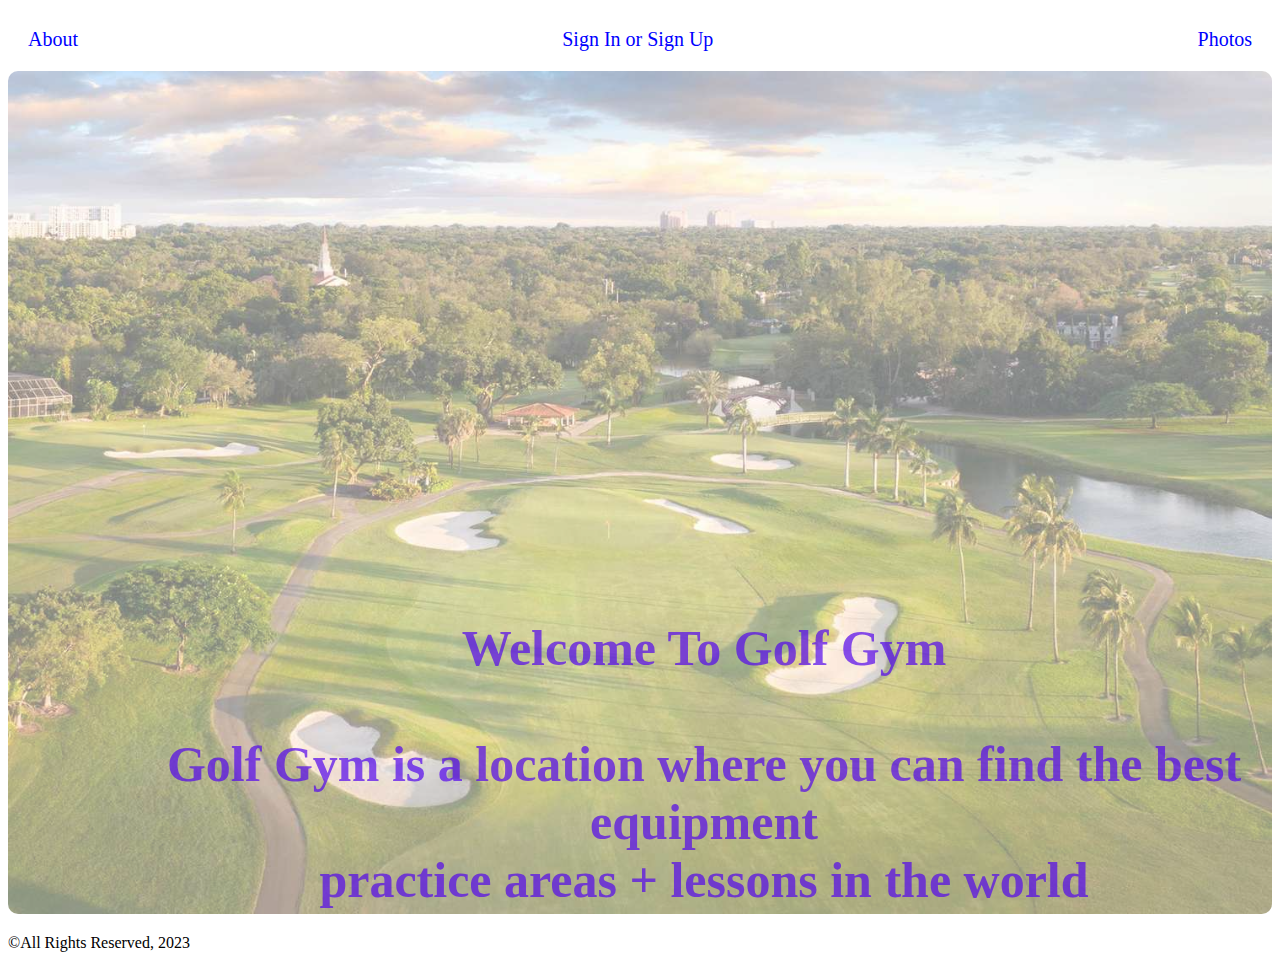
<file: 1.Landing Page/index.html>
<!DOCTYPE html>
<html lang="en">
  <head>
    <meta charset="UTF-8" />
    <meta name="viewport" content="width=device-width, initial-scale=1.0" />
    <title>Welcome To Golf Gym</title>
    <link rel="stylesheet" href="/1.Landing Page/style.css" />
  </head>

  <body>
    <!-- Navigation Pane -->
    <nav>
        <a href="../About Page/about.html" target ="_blank">About</a>
        <a href="../Sign In and Sign Up/Sign In and Up.html">Sign In or Sign Up</a>
        <a href="../Grid Page/Grid Images.html">Photos</a>
    </nav>

    <!-- Background Image / Landing Page -->
    <div class="Welcome">
      <img
        src="/biltmore-golf-course-miami_HERO_FLGOLF0822-5cccab45e1f8407ab8209d8ddd35f9a8.jpg"
        alt="Golf Course"
        class="background"
      />
      <h1 class="welcome">
        Welcome To Golf Gym<br><br>
        Golf Gym is a location where you can find the best equipment<br>
        practice areas + lessons in the world
      </h1>
    </div>

  
  <!-- Footer -->

<footer>
  <p>&copy;All Rights Reserved, 2023</p>

</footer>

  </body>
</html>
</file>
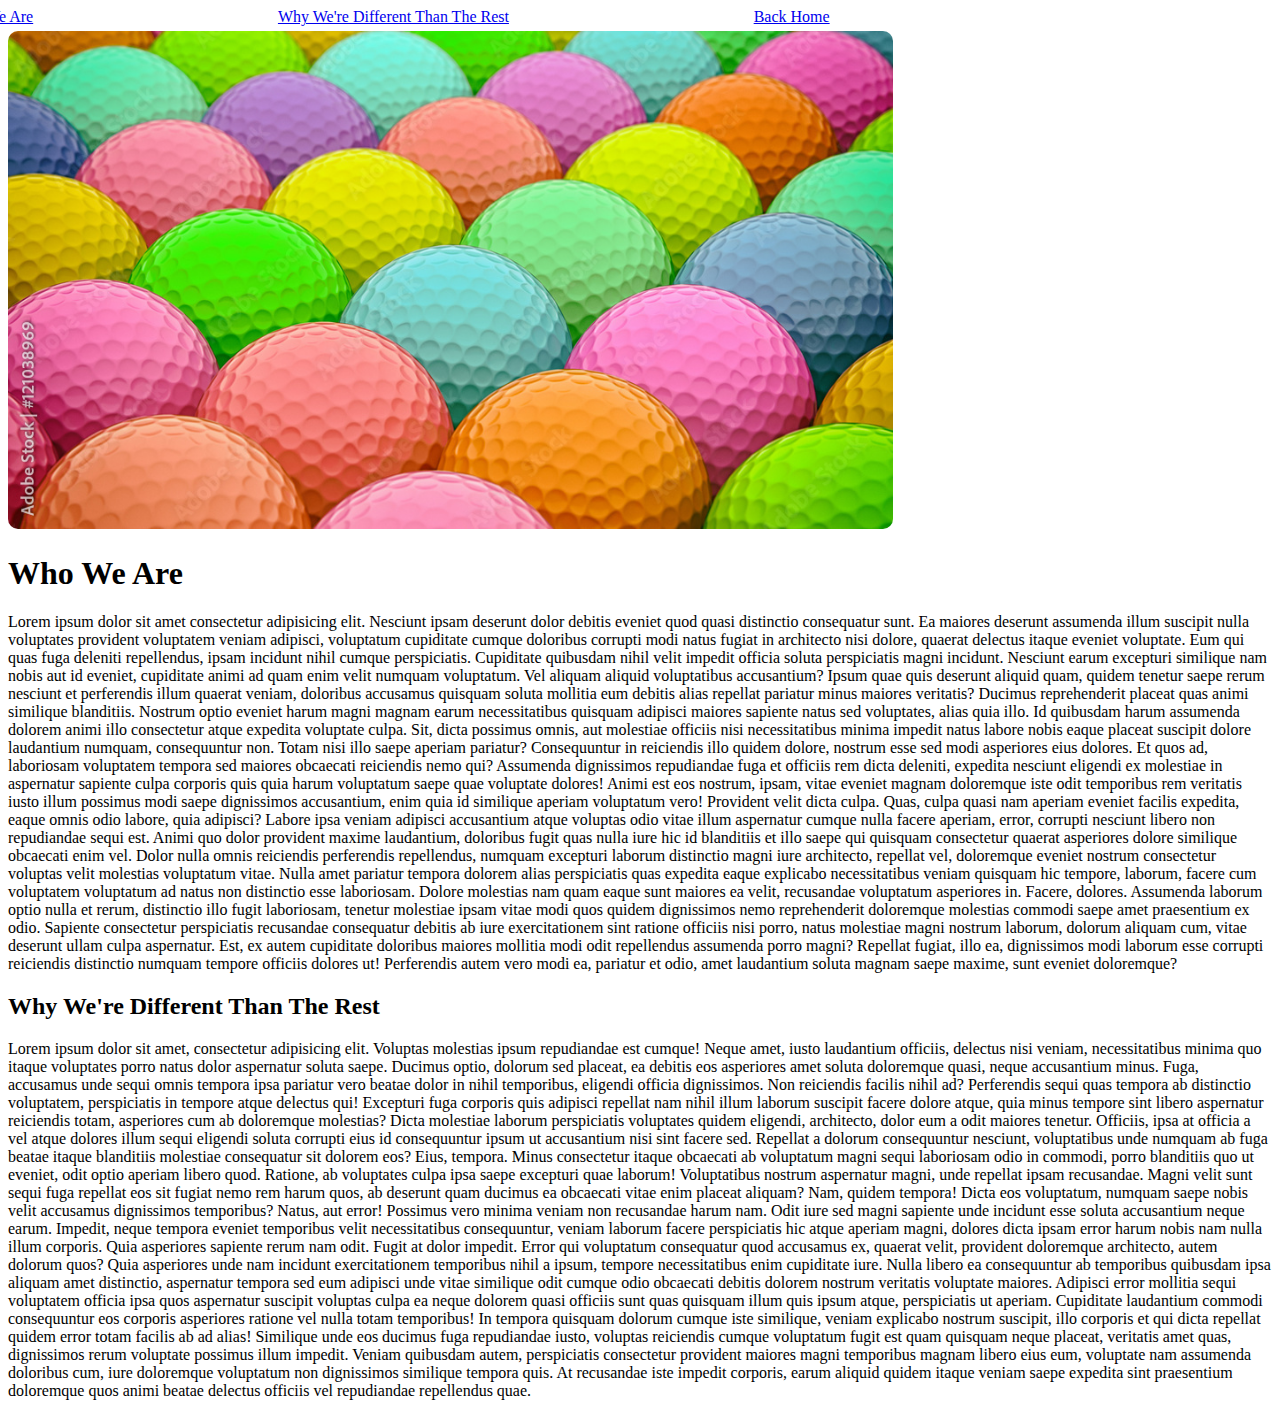
<file: About Page/about.html>
<!DOCTYPE html>
<html lang="en">
<head>
    <meta charset="UTF-8">
    <meta name="viewport" content="width=device-width, initial-scale=1.0">
    <title>Document</title>
    <link rel="stylesheet" href="../About Page/style.css">
</head>
<body>

<!-- Jump To Sections -->
<div class="links">
    <a href="#who are we">Who We Are</a>
    <a href="#why we're different than the rest ">Why We're Different Than The Rest</a>
    <a href="../1.Landing Page/">Back Home</a>
</div>


  
    <!-- Image -->
<img src="../1000_F_121038969_yGH7IssFpEAZT9sIBaIlaKh74C0itK9h.jpg" alt="Golf Balls">

<!-- Explaining About Us -->
<h1 id = "who we are">Who We Are</h1>
Lorem ipsum dolor sit amet consectetur adipisicing elit. Nesciunt ipsam deserunt dolor debitis eveniet quod quasi distinctio consequatur sunt. Ea maiores deserunt assumenda illum suscipit nulla voluptates provident voluptatem veniam adipisci, voluptatum cupiditate cumque doloribus corrupti modi natus fugiat in architecto nisi dolore, quaerat delectus itaque eveniet voluptate. Eum qui quas fuga deleniti repellendus, ipsam incidunt nihil cumque perspiciatis. Cupiditate quibusdam nihil velit impedit officia soluta perspiciatis magni incidunt. Nesciunt earum excepturi similique nam nobis aut id eveniet, cupiditate animi ad quam enim velit numquam voluptatum. Vel aliquam aliquid voluptatibus accusantium? Ipsum quae quis deserunt aliquid quam, quidem tenetur saepe rerum nesciunt et perferendis illum quaerat veniam, doloribus accusamus quisquam soluta mollitia eum debitis alias repellat pariatur minus maiores veritatis? Ducimus reprehenderit placeat quas animi similique blanditiis. Nostrum optio eveniet harum magni magnam earum necessitatibus quisquam adipisci maiores sapiente natus sed voluptates, alias quia illo. Id quibusdam harum assumenda dolorem animi illo consectetur atque expedita voluptate culpa. Sit, dicta possimus omnis, aut molestiae officiis nisi necessitatibus minima impedit natus labore nobis eaque placeat suscipit dolore laudantium numquam, consequuntur non. Totam nisi illo saepe aperiam pariatur? Consequuntur in reiciendis illo quidem dolore, nostrum esse sed modi asperiores eius dolores. Et quos ad, laboriosam voluptatem tempora sed maiores obcaecati reiciendis nemo qui? Assumenda dignissimos repudiandae fuga et officiis rem dicta deleniti, expedita nesciunt eligendi ex molestiae in aspernatur sapiente culpa corporis quis quia harum voluptatum saepe quae voluptate dolores! Animi est eos nostrum, ipsam, vitae eveniet magnam doloremque iste odit temporibus rem veritatis iusto illum possimus modi saepe dignissimos accusantium, enim quia id similique aperiam voluptatum vero! Provident velit dicta culpa. Quas, culpa quasi nam aperiam eveniet facilis expedita, eaque omnis odio labore, quia adipisci? Labore ipsa veniam adipisci accusantium atque voluptas odio vitae illum aspernatur cumque nulla facere aperiam, error, corrupti nesciunt libero non repudiandae sequi est. Animi quo dolor provident maxime laudantium, doloribus fugit quas nulla iure hic id blanditiis et illo saepe qui quisquam consectetur quaerat asperiores dolore similique obcaecati enim vel. Dolor nulla omnis reiciendis perferendis repellendus, numquam excepturi laborum distinctio magni iure architecto, repellat vel, doloremque eveniet nostrum consectetur voluptas velit molestias voluptatum vitae. Nulla amet pariatur tempora dolorem alias perspiciatis quas expedita eaque explicabo necessitatibus veniam quisquam hic tempore, laborum, facere cum voluptatem voluptatum ad natus non distinctio esse laboriosam. Dolore molestias nam quam eaque sunt maiores ea velit, recusandae voluptatum asperiores in. Facere, dolores. Assumenda laborum optio nulla et rerum, distinctio illo fugit laboriosam, tenetur molestiae ipsam vitae modi quos quidem dignissimos nemo reprehenderit doloremque molestias commodi saepe amet praesentium ex odio. Sapiente consectetur perspiciatis recusandae consequatur debitis ab iure exercitationem sint ratione officiis nisi porro, natus molestiae magni nostrum laborum, dolorum aliquam cum, vitae deserunt ullam culpa aspernatur. Est, ex autem cupiditate doloribus maiores mollitia modi odit repellendus assumenda porro magni? Repellat fugiat, illo ea, dignissimos modi laborum esse corrupti reiciendis distinctio numquam tempore officiis dolores ut! Perferendis autem vero modi ea, pariatur et odio, amet laudantium soluta magnam saepe maxime, sunt eveniet doloremque?
<h2 id = "why we're different than the rest">Why We're Different Than The Rest</h2>
Lorem ipsum dolor sit amet, consectetur adipisicing elit. Voluptas molestias ipsum repudiandae est cumque! Neque amet, iusto laudantium officiis, delectus nisi veniam, necessitatibus minima quo itaque voluptates porro natus dolor aspernatur soluta saepe. Ducimus optio, dolorum sed placeat, ea debitis eos asperiores amet soluta doloremque quasi, neque accusantium minus. Fuga, accusamus unde sequi omnis tempora ipsa pariatur vero beatae dolor in nihil temporibus, eligendi officia dignissimos. Non reiciendis facilis nihil ad? Perferendis sequi quas tempora ab distinctio voluptatem, perspiciatis in tempore atque delectus qui! Excepturi fuga corporis quis adipisci repellat nam nihil illum laborum suscipit facere dolore atque, quia minus tempore sint libero aspernatur reiciendis totam, asperiores cum ab doloremque molestias? Dicta molestiae laborum perspiciatis voluptates quidem eligendi, architecto, dolor eum a odit maiores tenetur. Officiis, ipsa at officia a vel atque dolores illum sequi eligendi soluta corrupti eius id consequuntur ipsum ut accusantium nisi sint facere sed. Repellat a dolorum consequuntur nesciunt, voluptatibus unde numquam ab fuga beatae itaque blanditiis molestiae consequatur sit dolorem eos? Eius, tempora. Minus consectetur itaque obcaecati ab voluptatum magni sequi laboriosam odio in commodi, porro blanditiis quo ut eveniet, odit optio aperiam libero quod. Ratione, ab voluptates culpa ipsa saepe excepturi quae laborum! Voluptatibus nostrum aspernatur magni, unde repellat ipsam recusandae. Magni velit sunt sequi fuga repellat eos sit fugiat nemo rem harum quos, ab deserunt quam ducimus ea obcaecati vitae enim placeat aliquam? Nam, quidem tempora! Dicta eos voluptatum, numquam saepe nobis velit accusamus dignissimos temporibus? Natus, aut error! Possimus vero minima veniam non recusandae harum nam. Odit iure sed magni sapiente unde incidunt esse soluta accusantium neque earum. Impedit, neque tempora eveniet temporibus velit necessitatibus consequuntur, veniam laborum facere perspiciatis hic atque aperiam magni, dolores dicta ipsam error harum nobis nam nulla illum corporis. Quia asperiores sapiente rerum nam odit. Fugit at dolor impedit. Error qui voluptatum consequatur quod accusamus ex, quaerat velit, provident doloremque architecto, autem dolorum quos? Quia asperiores unde nam incidunt exercitationem temporibus nihil a ipsum, tempore necessitatibus enim cupiditate iure. Nulla libero ea consequuntur ab temporibus quibusdam ipsa aliquam amet distinctio, aspernatur tempora sed eum adipisci unde vitae similique odit cumque odio obcaecati debitis dolorem nostrum veritatis voluptate maiores. Adipisci error mollitia sequi voluptatem officia ipsa quos aspernatur suscipit voluptas culpa ea neque dolorem quasi officiis sunt quas quisquam illum quis ipsum atque, perspiciatis ut aperiam. Cupiditate laudantium commodi consequuntur eos corporis asperiores ratione vel nulla totam temporibus! In tempora quisquam dolorum cumque iste similique, veniam explicabo nostrum suscipit, illo corporis et qui dicta repellat quidem error totam facilis ab ad alias! Similique unde eos ducimus fuga repudiandae iusto, voluptas reiciendis cumque voluptatum fugit est quam quisquam neque placeat, veritatis amet quas, dignissimos rerum voluptate possimus illum impedit. Veniam quibusdam autem, perspiciatis consectetur provident maiores magni temporibus magnam libero eius eum, voluptate nam assumenda doloribus cum, iure doloremque voluptatum non dignissimos similique tempora quis. At recusandae iste impedit corporis, earum aliquid quidem itaque veniam saepe expedita sint praesentium doloremque quos animi beatae delectus officiis vel repudiandae repellendus quae.
</body>
</html>
</file>
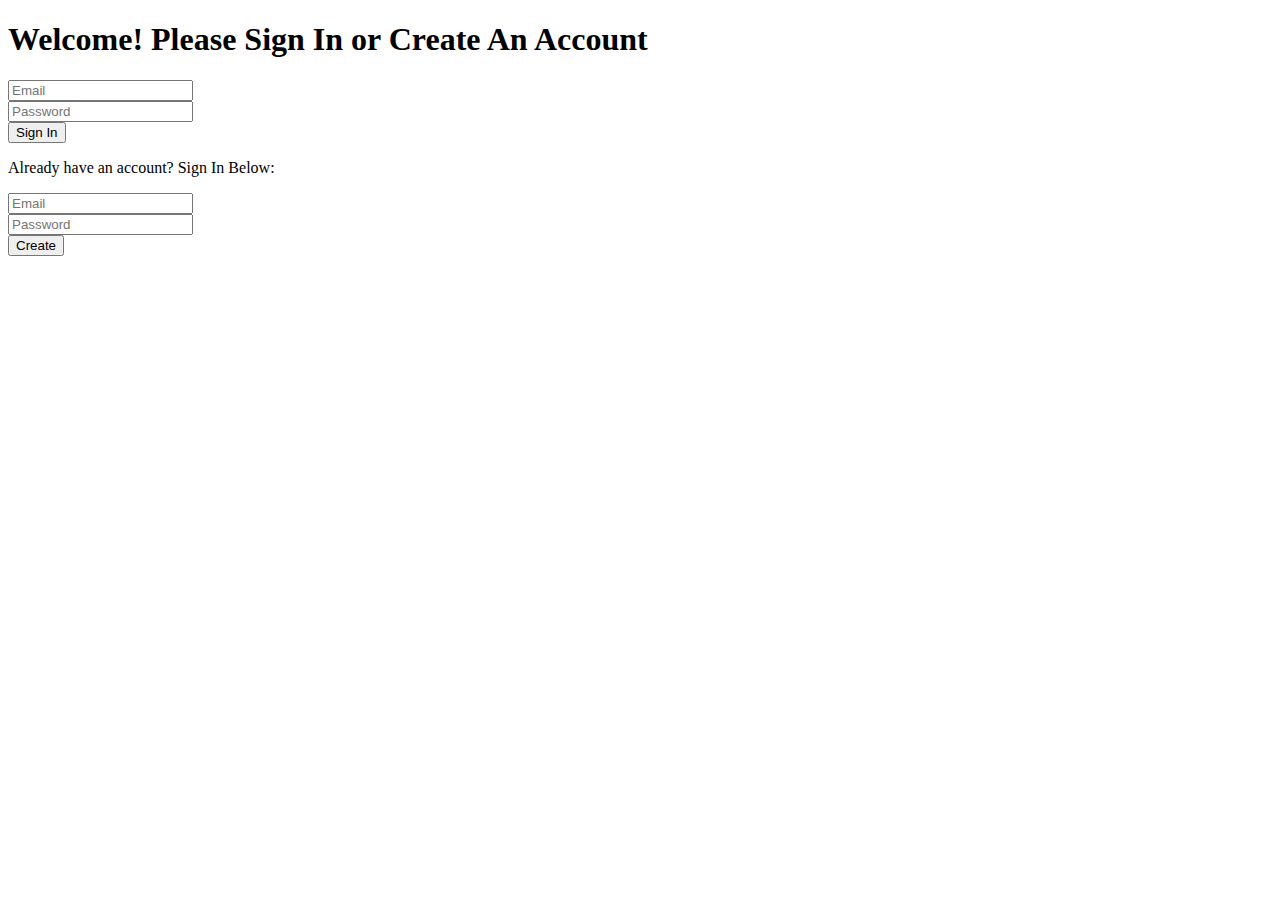
<file: Sign In and Sign Up/Sign In and Up.html>
<!DOCTYPE html>
<html lang="en">
<head>
    <meta charset="UTF-8">
    <meta name="viewport" content="width=device-width, initial-scale=1.0">
    <title>Document</title>
</head>
<body>
    <h1>Welcome! Please Sign In or Create An Account</h1>
    <form>
        <input type="text" placeholder="Email"><br>
        <input type="password" placeholder="Password"><br>
        <input type="submit" value="Sign In">
        <p>Already have an account? Sign In Below:</p>
        <input type="text" placeholder="Email"><br>
        <input type="password" placeholder="Password"><br>
        <input type="submit" value="Create">
    </form>
</body>
</html>
</file>
<file: 1.Landing Page/style.css>
nav{
  display: flex; 
  flex-direction: row;
  justify-content: space-between;
}

a {
  text-decoration: none;
  color: blue; 
  font-size: 20px;
  padding: 10px;
  margin: 10px;
}

a:hover {
  color: rgb(218, 64, 218);
}

.welcome {
  color: rgba(83, 6, 237, 0.697);
  position: absolute;
  left: 10%;
  top: 65%;
  font-size: 50px;
  text-align: center;
}

img {
  width: 100%;
  border-radius: 10px;
  opacity: 0.5;
}
</file>
<file: About Page/style.css>
.links{
    display: flex;
    margin: 5px;
    justify-content: space-around;
    margin-left: -180px;
    margin-right: 320px;

}

img{
    width: 70%;
    border-radius: 10px;
}
</file>
